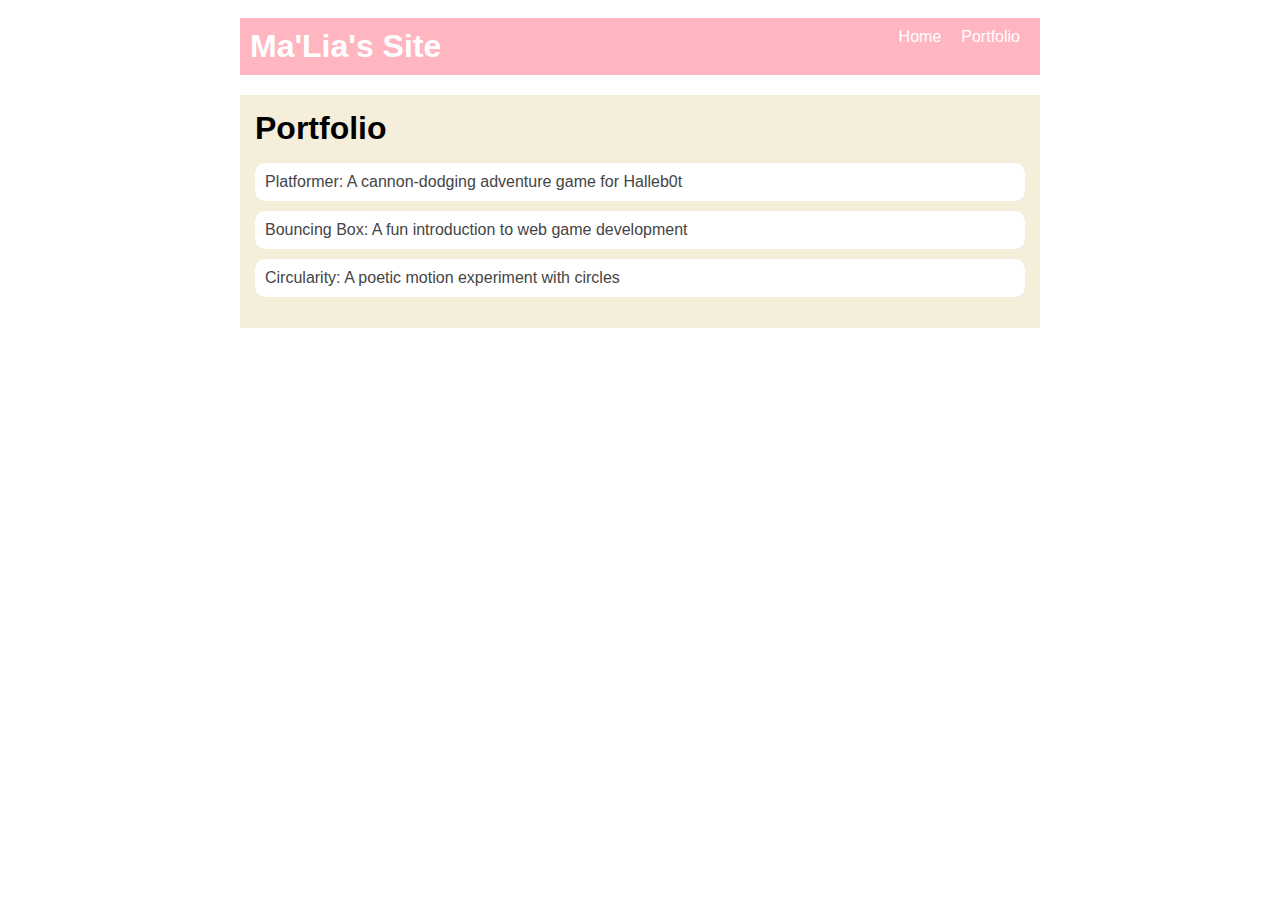
<file: portfolio.html>
<!DOCTYPE html>
<html>
  <head>
    <title>Ma'Lia's WebSite</title>
    <link rel="stylesheet" href="style.css" />
  </head>

  <body>
    <!-- All content goes here -->
    <div id="all-contents">
<nav>
  <h1>Ma'Lia's Site</h1>
  <ul id="nav-ul">
    <li class="nav-li">
     <a href="index.html">Home</a>
    </li>
    <li class="nav-li">
      <a href="portfolio.html">Portfolio</a>
    </li>
  </ul>
</nav>

<main>
 <div class="content">
    <h1>Portfolio</h1>
    <ul id="portfolio">
<li>
  <a href="fsd-projects/platformer/">Platformer: A cannon-dodging adventure game for Halleb0t</a>
</li>
<li>
  <a href="fsd-projects/bouncing-box/">Bouncing Box: A fun introduction to web game development</a>
</li>
<li>
  <a href="fsd-projects/circularity/">Circularity: A poetic motion experiment with circles</a>
</li>
    </ul>
  </div>
  </main> 
    </div>
  </body>
</html>
</file>
<file: style.css>
body {
    background: whitesmoke
    color: pink;
    padding: 10px;
    font-family: Arial, sans-serif;

}

#all-contents {
    max-width: 800px;
    margin: auto;
}

/* navigation menu */
nav {
    background:lightpink;
    margin: 0 auto;
    display: flex;
    padding: 10px;
    margin-bottom: 20px;
}

h1 {
    display: flex;
    align-items: center;
    color: white;
    flex: 1;
    margin: 0;
}

#nav-ul {
    list-style-type: none;
    margin: 0;
    padding: 0;
    display: flex;
}

.nav-li {
    display: inline-block;
    padding: 0 10px;
}

a {
    text-decoration: none;
    color: #fff;
}

/* main container area beneath menu */
main {
    background: rgb(245, 238, 219);
    display: flex;
    margin-top: 20px;
}

.sidebar {
    margin-right: 25px;
    padding: 10px;
}

.sidebar-img {
    width: 200px;
}

.content {
    flex: 1;
    padding: 15px;
}

/* interests section styles */
#interests {
    border: 4px silver ridge;
    padding: 8px;
    margin-top: 20px;
}

h2, h3 {
    margin: 0px;
}
/* Portfolio styles */
.content h1 {
  color: black;
}

#portfolio {
  list-style-type: none;
  padding-left: 0;
}

#portfolio li {
  background: #fff;
  padding: 10px;
  border-radius: 10px;
  margin-bottom: 10px;
}

#portfolio li:hover {
  background: #eee;
}

#portfolio a {
  text-decoration: none;
  color: #454545;
}
</file>
